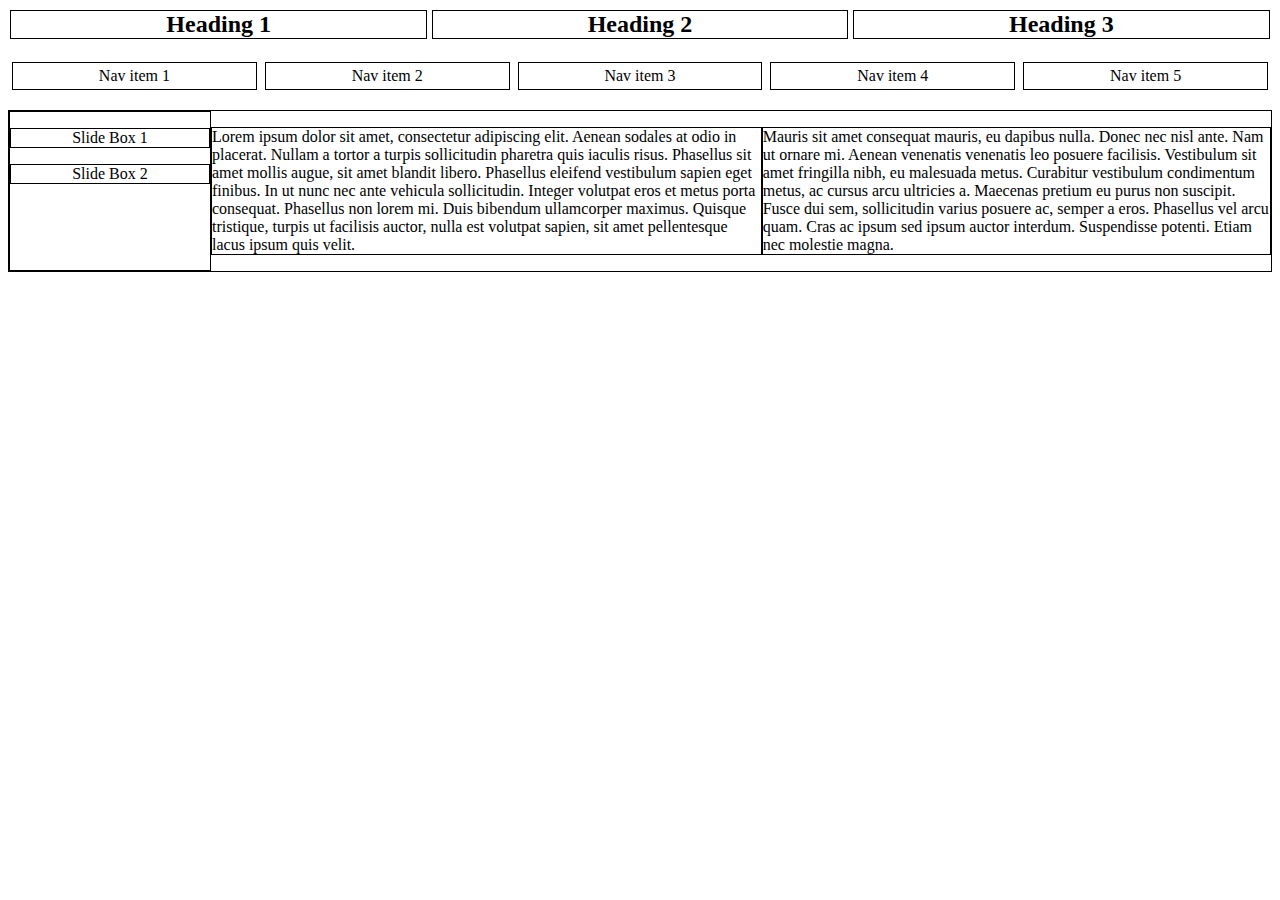
<file: Parte 2/index.html>
<!DOCTYPE html>
<html>
  <head>
    <meta charset="utf-8" />
    <meta name="viewport" content="width=device-width" />
    <link rel="stylesheet" type="text/css" href="style.css" />
  </head>

  <body>
    <header>
      <h2>Heading 1</h2>
      <h2>Heading 2</h2>
      <h2>Heading 3</h2>
    </header>

    <nav>
      <ul class="nav">
        <li>Nav item 1</li>
        <li>Nav item 2</li>
        <li>Nav item 3</li>
        <li>Nav item 4</li>
        <li>Nav item 5</li>
      </ul>
    </nav>

    <div class="content">
      <aside class="aside">
        <p class="slidebox">Slide Box 1</p>
        <p class="slidebox">Slide Box 2</p>
      </aside>

      <article class="article">
        <p class="poem">
          Lorem ipsum dolor sit amet, consectetur adipiscing elit. Aenean
          sodales at odio in placerat. Nullam a tortor a turpis sollicitudin
          pharetra quis iaculis risus. Phasellus sit amet mollis augue, sit amet
          blandit libero. Phasellus eleifend vestibulum sapien eget finibus. In
          ut nunc nec ante vehicula sollicitudin. Integer volutpat eros et metus
          porta consequat. Phasellus non lorem mi. Duis bibendum ullamcorper
          maximus. Quisque tristique, turpis ut facilisis auctor, nulla est
          volutpat sapien, sit amet pellentesque lacus ipsum quis velit.
        </p>
        <p class="poem">
          Mauris sit amet consequat mauris, eu dapibus nulla. Donec nec nisl
          ante. Nam ut ornare mi. Aenean venenatis venenatis leo posuere
          facilisis. Vestibulum sit amet fringilla nibh, eu malesuada metus.
          Curabitur vestibulum condimentum metus, ac cursus arcu ultricies a.
          Maecenas pretium eu purus non suscipit. Fusce dui sem, sollicitudin
          varius posuere ac, semper a eros. Phasellus vel arcu quam. Cras ac
          ipsum sed ipsum auctor interdum. Suspendisse potenti. Etiam nec
          molestie magna.
        </p>
      </article>
    </div>
  </body>
</html>
</file>
<file: Parte 2/style.css>
header {
  display: flex;
  justify-content: space-around;
}

h2 {
  border: 1px solid black;
  flex-grow: 1;
  text-align: center;
  margin: 0.1em;
}

.nav {
  display: flex;
  justify-content: space-around;
  text-align: center;
  padding: 0;
}

li {
  padding: 0.25em;
  list-style-type: none;
  border: 1px solid black;
  flex-grow: 1;
  margin: 0.25em;
}

.content {
  display: flex;
  border: 1px solid black;
}

.aside {
  min-width: 200px;
  border: 1px solid black;
}

.slidebox {
  border: 1px solid black;
  text-align: center;
}

.article {
  display: flex;
  flex-direction: row;
}

.poem {
  border: 1px solid black;
}

/*Device = Tablets, Ipads (portrait)
  Screen = B/w 600px to 990px*/
@media (min-width: 600px) and (max-width: 990px) {
  .article {
    flex-direction: column;
  }
  header {
    display: none;
  }
}

/*  Small devices    */
@media (max-width: 599px) {
  header,
  .content {
    display: none;
  }

  .nav {
    flex-direction: column;
    height: 100vh;
  }

  .nav > li {
    flex-grow: inherit;
  }
}
</file>
